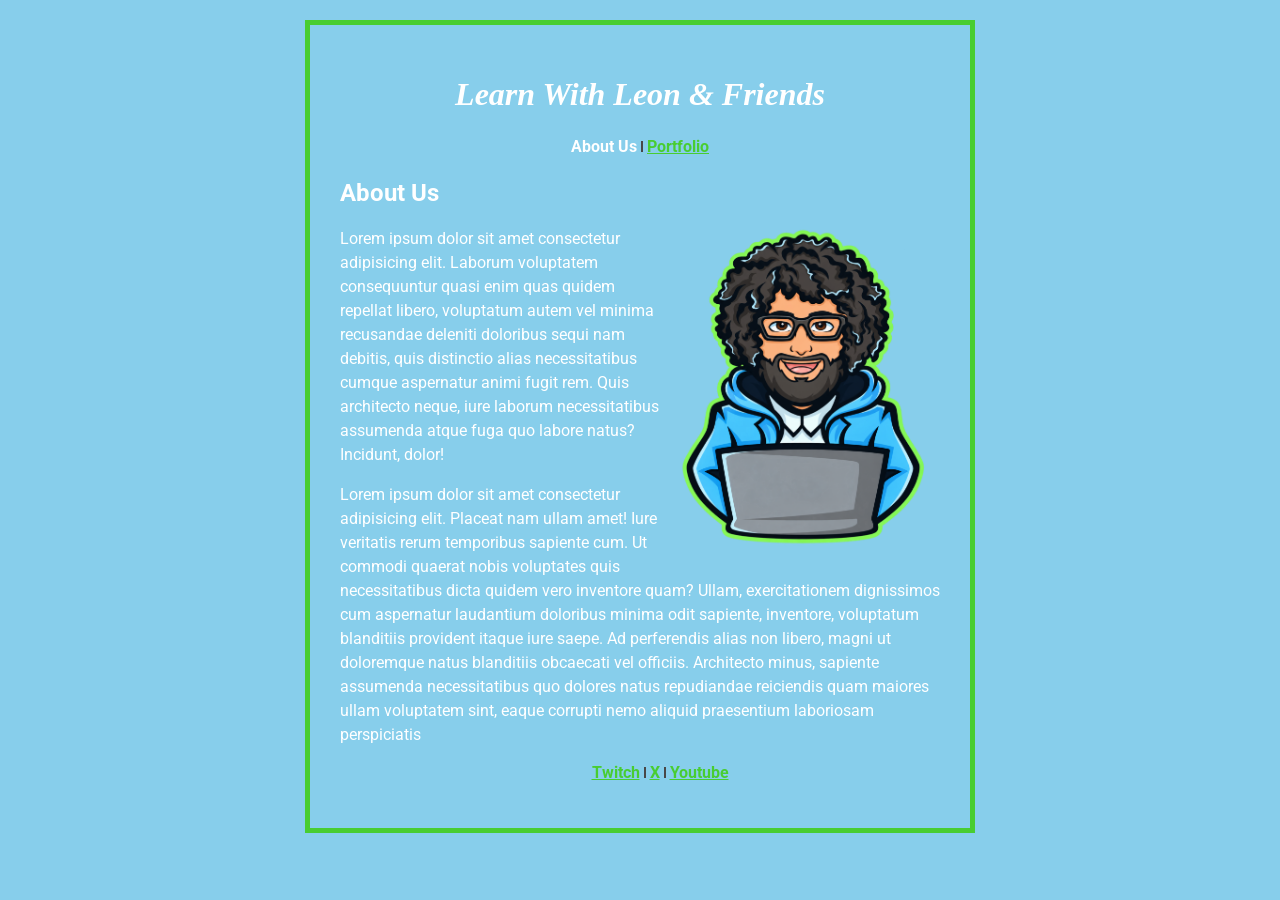
<file: simpleSite/index.html>
<!doctype html>
<html lang="en">
  <head>
    <meta charset="UTF-8" />
    <meta name="viewport" content="width=device-width, initial-scale=1.0" />
    <link rel="stylesheet" href="style.css" />
    <link rel="preconnect" href="https://fonts.googleapis.com" />
    <link rel="preconnect" href="https://fonts.gstatic.com" crossorigin />
    <link
      href="https://fonts.googleapis.com/css2?family=Roboto:ital,wght@0,100..900;1,100..900&display=swap"
      rel="stylesheet"
    />
    <title>Simple Site</title>
  </head>
  <body>
    <main>
      <div>
        <header>
          <h1>Learn With Leon & Friends</h1>
          <p>About Us <span></span> <a href="#">Portfolio</a></p>
        </header>
        <section>
          <h2>About Us</h2>
          <img src="img/leon.png" alt="leon with computer" />
          <p>
            Lorem ipsum dolor sit amet consectetur adipisicing elit. Laborum
            voluptatem consequuntur quasi enim quas quidem repellat libero,
            voluptatum autem vel minima recusandae deleniti doloribus sequi nam
            debitis, quis distinctio alias necessitatibus cumque aspernatur
            animi fugit rem. Quis architecto neque, iure laborum necessitatibus
            assumenda atque fuga quo labore natus? Incidunt, dolor!
          </p>
          <p>
            Lorem ipsum dolor sit amet consectetur adipisicing elit. Placeat nam
            ullam amet! Iure veritatis rerum temporibus sapiente cum. Ut commodi
            quaerat nobis voluptates quis necessitatibus dicta quidem vero
            inventore quam? Ullam, exercitationem dignissimos cum aspernatur
            laudantium doloribus minima odit sapiente, inventore, voluptatum
            blanditiis provident itaque iure saepe. Ad perferendis alias non
            libero, magni ut doloremque natus blanditiis obcaecati vel officiis.
            Architecto minus, sapiente assumenda necessitatibus quo dolores
            natus repudiandae reiciendis quam maiores ullam voluptatem sint,
            eaque corrupti nemo aliquid praesentium laboriosam perspiciatis
          </p>
        </section>
        <footer>
          <ul>
            <li><a href="#">Twitch</a></li>
            <span></span>
            <li><a href="#">X</a></li>
            <span></span>
            <li><a href="#">Youtube</a></li>
          </ul>
        </footer>
      </div>
    </main>
  </body>
</html>
</file>
<file: simpleSite/style.css>
body {
  background-color: #87ceeb;
  color: #ffffff;
}

header {
  text-align: center;
}
header span,
footer span {
  display: inline-block;
  width: 2px;
  height: 11px;
  background-color: rgb(73, 72, 72);
}
header p,
footer {
  font-weight: 700;
}
a {
  color: #48cd31;
}

h1 {
  font-family: Georgia, serif;
  font-style: italic;
  font-weight: bold;
}

p {
  line-height: 1.5;
}

li {
  list-style-type: none;
}

main > div {
  border: 5px solid #48cd31;
  padding: 30px;
  margin: 20px auto;
  width: 600px;
}

section,
header,
footer {
  font-family: "Roboto", sans-serif;
}

img {
  width: 45%;
  margin-bottom: 5px;
  float: right;
}

/* footer */

ul {
  text-align: center;
}
ul li {
  display: inline;
}
</file>
